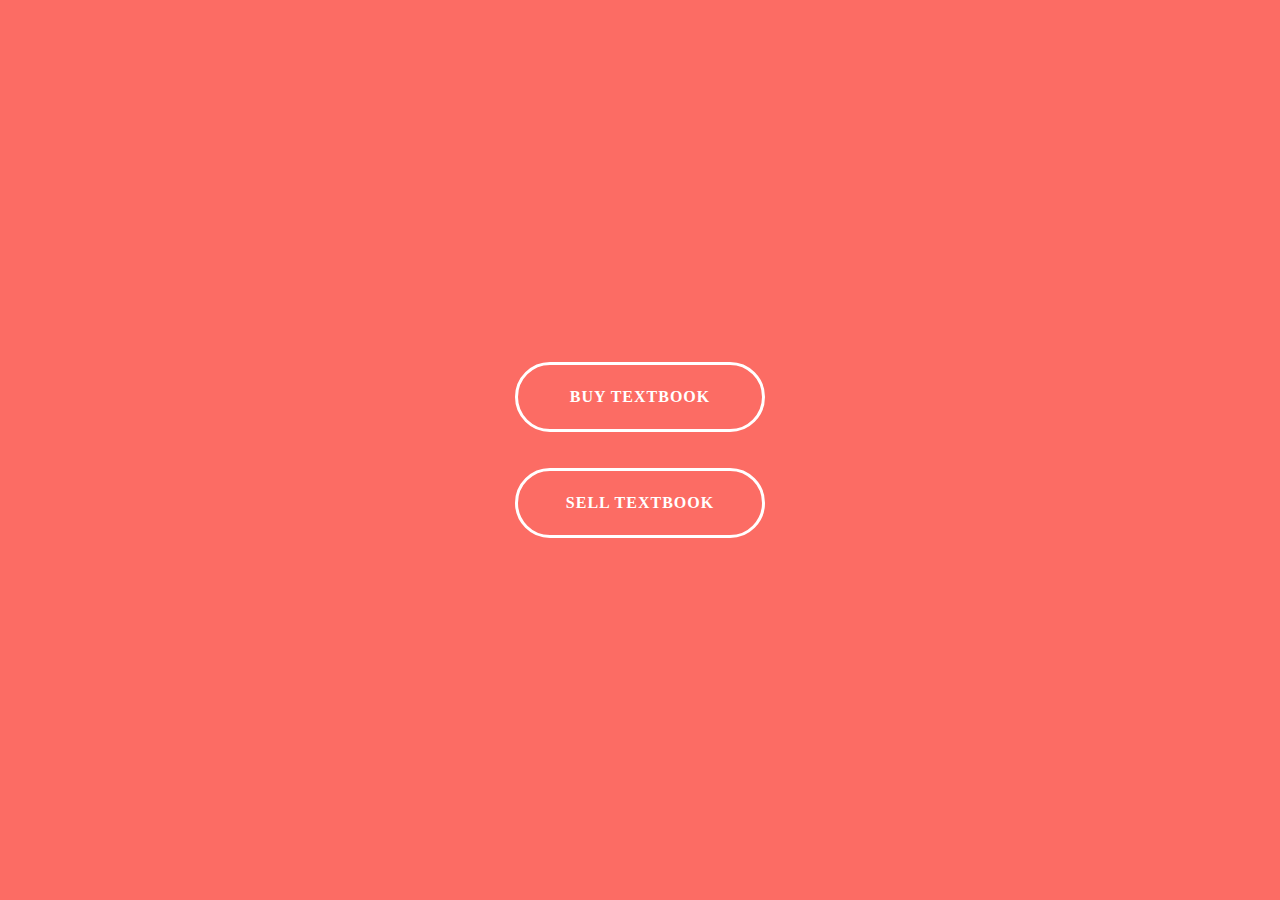
<file: GUI/index.html>
<!DOCTYPE>
<html>
    <header>
        <title>Laker Books</title>
        <link href="index.css" rel="stylesheet" type="text/css" media="screen"/>
        <script src="jquery-2.1.4.js"></script>
        <script type="text/javascript">
            jQuery('body').css('display','none');
            jQuery(document).ready(function() {
		    jQuery('body').fadeIn();
		      jQuery('button').on('click',function(event){
			     var thetarget = this.getAttribute('target')
			     if (thetarget != "_blank"){			
				    event.preventDefault();
				    jQuery('#content').fadeOut(500);
                    jQuery('#search').fadeIn(2000);
			     }
		      });
	       });
        </script>
    </header>
    <body>
        <div id="content">
            <div id="logo"></div>
            <div class="buttons">
                <p><button class="btn btn-4 btn-4a" onClick="#">Buy Textbook</button>
                </p>
                <p><button class="btn btn-4 btn-4a" onClick="#">Sell Textbook</button></p>
            </div>
        </div>
        <div id="search" style="display:none;">
            <div id="logo"></div>
            <div class="flexsearch">
			         <form class="flexsearch--form" action='results.html' method="post">
				        <div class="flexsearch--input-wrapper">
					       <input class="flexsearch--input" type="search" placeholder="Enter Textbook Title or ISBN" style="color:#FFFFFF">
				        <input class="flexsearch--submit" type="submit" value="&#10140;"/>
                        </div>
			         </form>
            </div>
        </div>
    </body>
</html>
</file>
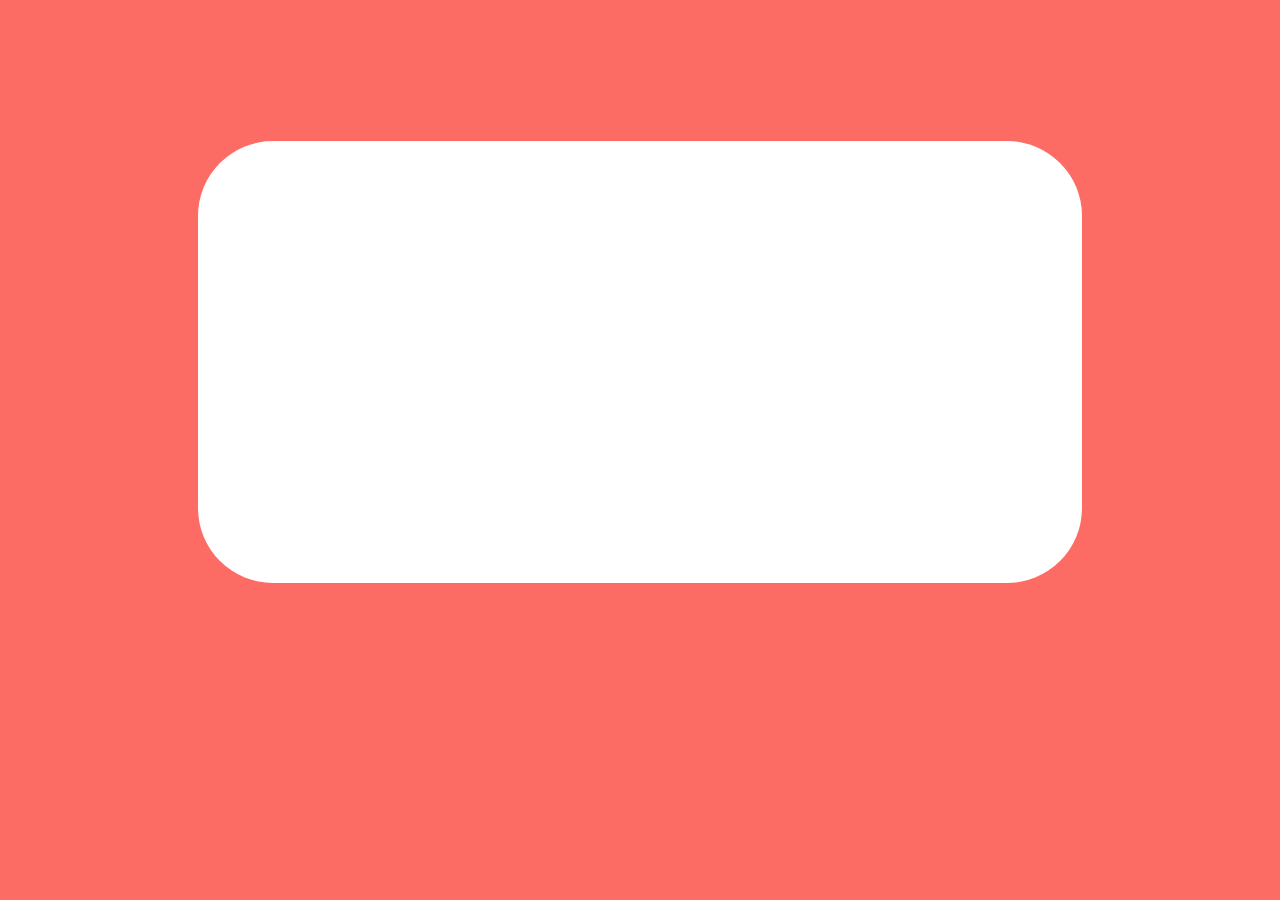
<file: GUI/results.html>
<!DOCTYPE>
<html>
    <header>
        <title>Laker Books</title>
        <link href="results.css" rel="stylesheet" type="text/css" media="screen"/>
    </header>
    <body>
        <div id="content">
            <div id="logo"></div>
            <div id="results">
            </div>
        </div>
    </body>
</html>
</file>
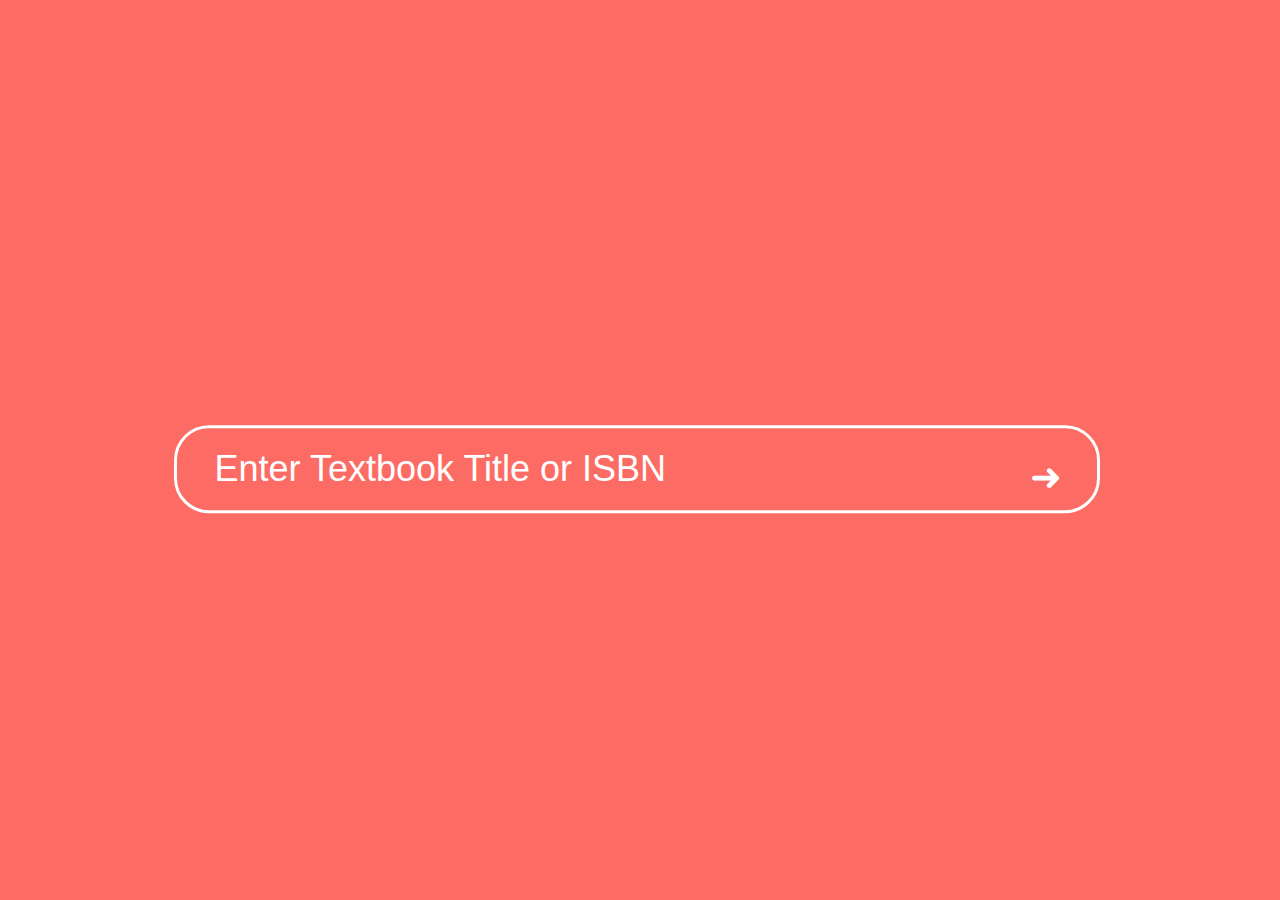
<file: GUI/search.html>
<!DOCTYPE>
<html>
    <header>
        <title>Laker Books</title>
        <link href="search.css" rel="stylesheet" type="text/css" media="screen"/>
    </header>
    <body>
        <div id="search">
            <div id="logo"></div>
            <div class="flexsearch">
			         <form class="flexsearch--form" action='results.html' method="post">
				        <div class="flexsearch--input-wrapper">
					       <input class="flexsearch--input" type="search" placeholder="Enter Textbook Title or ISBN" style="color:#FFFFFF">
				        <input class="flexsearch--submit" type="submit" value="&#10140;"/>
                        </div>
			         </form>
            </div>
        </div>
    </body>
</html>
</file>
<file: GUI/index.css>
body {
    background-color: #fc6c64;
    font-family:  STEINEM;
}
#content{
    display:table;
    width:100%; 
    height:100%;
}
.buttons {
    display:table-cell;
    vertical-align: middle;
    text-align: center;
}
.btn {
	border: none;
	font-family: Exo;
	font-size: inherit;
	color: inherit;
	background: none;
	cursor: pointer;
	margin: 15px 30px;
	text-transform: uppercase;
	letter-spacing: 1px;
	font-weight: 700;
	outline: none;
	-webkit-transition: all 0.3s;
	-moz-transition: all 0.3s;
	transition: all 0.3s;
    height:70px; 
    position:relative; 
    margin: 10px 0px; 
    width:250px; 
}

.btn-4 {
	border-radius: 50px;
	border: 3px solid #fff;
	color: #fff;
	overflow: hidden;
}

.btn-4:active {
	border-color: #FC8882;
	color: #FC8882;
}

.btn-4:hover {
	background: #FC8882 ;
}

.btn-4:before {
	position: absolute;
	height: 100%;
	font-size: 125%;
	line-height: 3.5;
	color: #fff;
	-webkit-transition: all 0.3s;
	-moz-transition: all 0.3s;
	transition: all 0.3s;
}

.btn-4:active:before {
	color: #FC8882;
}

/* Button 4a */
.btn-4a:before {
	left: 130%;
	top: 0;
}

.btn-4a:hover:before {
	left: 80%;
}

/*----------------------------------------------------------*/

#search{
    width:100%; 
    height:100%;
}

.flexsearch {
    width: auto;
    height: 9%;
    background: transparent;
    position: relative;
    top: 50%;
    transform: translateY(-50%);
}


.flexsearch--form {
	position: relative;
    height: 100%;
}

.flexsearch--input-wrapper {
	padding: 0 6 0 0; /* Right padding for submit button width */
    text-align: center;
}

.flexsearch--input {
    font-size: 4.0vmin;
    width: 70%;
 	height: 100%;
    background: transparent;
    border: none;
    line-height: 60px;
    padding-left: 3%;
    -webkit-box-sizing: content-box;
	-moz-box-sizing: content-box;
	box-sizing: content-box;
	border-color: #FFF;
    border-radius: 35px; /* (height/2) + border-width */
    border-style: solid;
    font-family:  Exo;
	border-width: 3px;
    margin-top: 15px;
    color: #888;
	-webkit-appearance: none;
	-moz-appearance: none;
}
	
.flexsearch--submit {
    position: relative;
    margin-left: 65%;
    top: -93px;
    border: none;
	margin-top: 20px; /* margin-top + border-width */
	background: transparent;
    color: #FFFFFF;
    font-size: 4.2vmin;
    line-height: 73px;
}

.flexsearch--input::-webkit-input-placeholder{
    color:#FFFFFF;   
}

.flexsearch--input:focus {
  outline: none;
  border-color: #888;
}

.flexsearch--input:focus.flexsearch--submit {
 	color: #888; 
}

.flexsearch--submit:hover {
  color: #888;
  cursor: pointer;
}

::-webkit-input-placeholder {
	color: #888;  
}

input:-moz-placeholder {
  color: #888
}

input[type="search"]::-webkit-search-decoration,
input[type="search"]::-webkit-search-cancel-button,
input[type="search"]::-webkit-search-results-button,
input[type="search"]::-webkit-search-results-decoration { display: none; }
</file>
<file: GUI/results.css>
body {
    background-color: #fc6c64;
}
#content {
    position: relative;
    width: 100%;
    height: 100%;
}
#results {
    background: #FFFFFF;
    position: absolute;
    height: 50%; 
    width: 70%;
    top: 15%;
    left: 15%;
    margin: auto;
    border-radius: 75px;
}
</file>
<file: GUI/search.css>
body {
    background-color: #fc6c64;
}

#search{
    width:100%; 
    height:100%;
}

.flexsearch {
    width: auto;
    height: 9%;
    background: transparent;
    position: relative;
    top: 50%;
    transform: translateY(-50%);
}


.flexsearch--form {
	position: relative;
    height: 100%;
}

.flexsearch--input-wrapper {
	padding: 0 6 0 0; /* Right padding for submit button width */
    text-align: center;
}

.flexsearch--input {
    font-size: 4.0vmin;
    width: 70%;
 	height: 100%;
    background: transparent;
    border: none;
    line-height: 50px;
    padding-left: 3%;
    -webkit-box-sizing: content-box;
	-moz-box-sizing: content-box;
	box-sizing: content-box;
	border-color: #FFF;
    border-radius: 35px; /* (height/2) + border-width */
    border-style: solid;
	border-width: 3px;
    margin-top: 15px;
    color: #888;
	-webkit-appearance: none;
	-moz-appearance: none;
}
	
.flexsearch--submit {
    position: relative;
    margin-left: 65%;
    top: -93px;
    border: none;
	margin-top: 20px; /* margin-top + border-width */
	background: transparent;
    color: #FFFFFF;
    font-size: 4.2vmin;
    line-height: 73px;
}

.flexsearch--input::-webkit-input-placeholder{
    color:#FFFFFF;   
}

.flexsearch--input:focus {
  outline: none;
  border-color: #888;
}

.flexsearch--input:focus.flexsearch--submit {
 	color: #888; 
}

.flexsearch--submit:hover {
  color: #888;
  cursor: pointer;
}

::-webkit-input-placeholder {
	color: #888;  
}

input:-moz-placeholder {
  color: #888
}

input[type="search"]::-webkit-search-decoration,
input[type="search"]::-webkit-search-cancel-button,
input[type="search"]::-webkit-search-results-button,
input[type="search"]::-webkit-search-results-decoration { display: none; }
</file>
